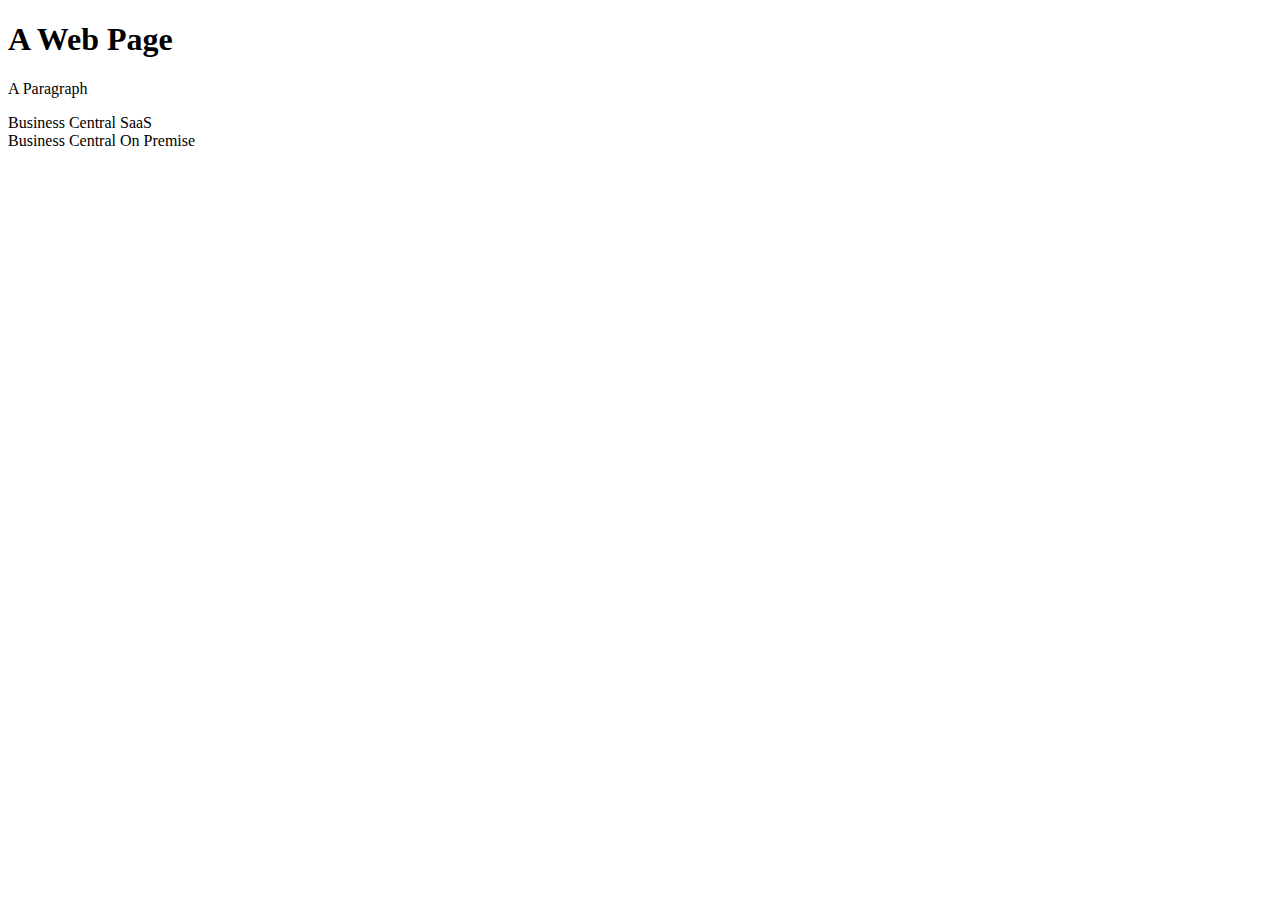
<file: docs/test.html>
<!DOCTYPE html>
<head>
    <link rel="stylesheet" href="X:\Sync\Red and Bundle\Klanten\ForNAV\Source Code\ForNAV.Guide\docs\guide.css">
    
<script src="X:\Sync\Red and Bundle\Klanten\ForNAV\Source Code\ForNAV.Guide\docs\guide.js"></script>
</head>
<html>
    <body>
        
        <h1>A Web Page</h1>
        <p id="demo">A Paragraph</p>
        <div class="guideBtns">
            <div class="guideBtn" id="ForNAVForBCSaaS">Business Central SaaS</div> 
            <div class="guideBtn" id="ForNAVForBCOnPrem">Business Central On Premise</div> 
          </div>
    </body>      
</html>
</file>
